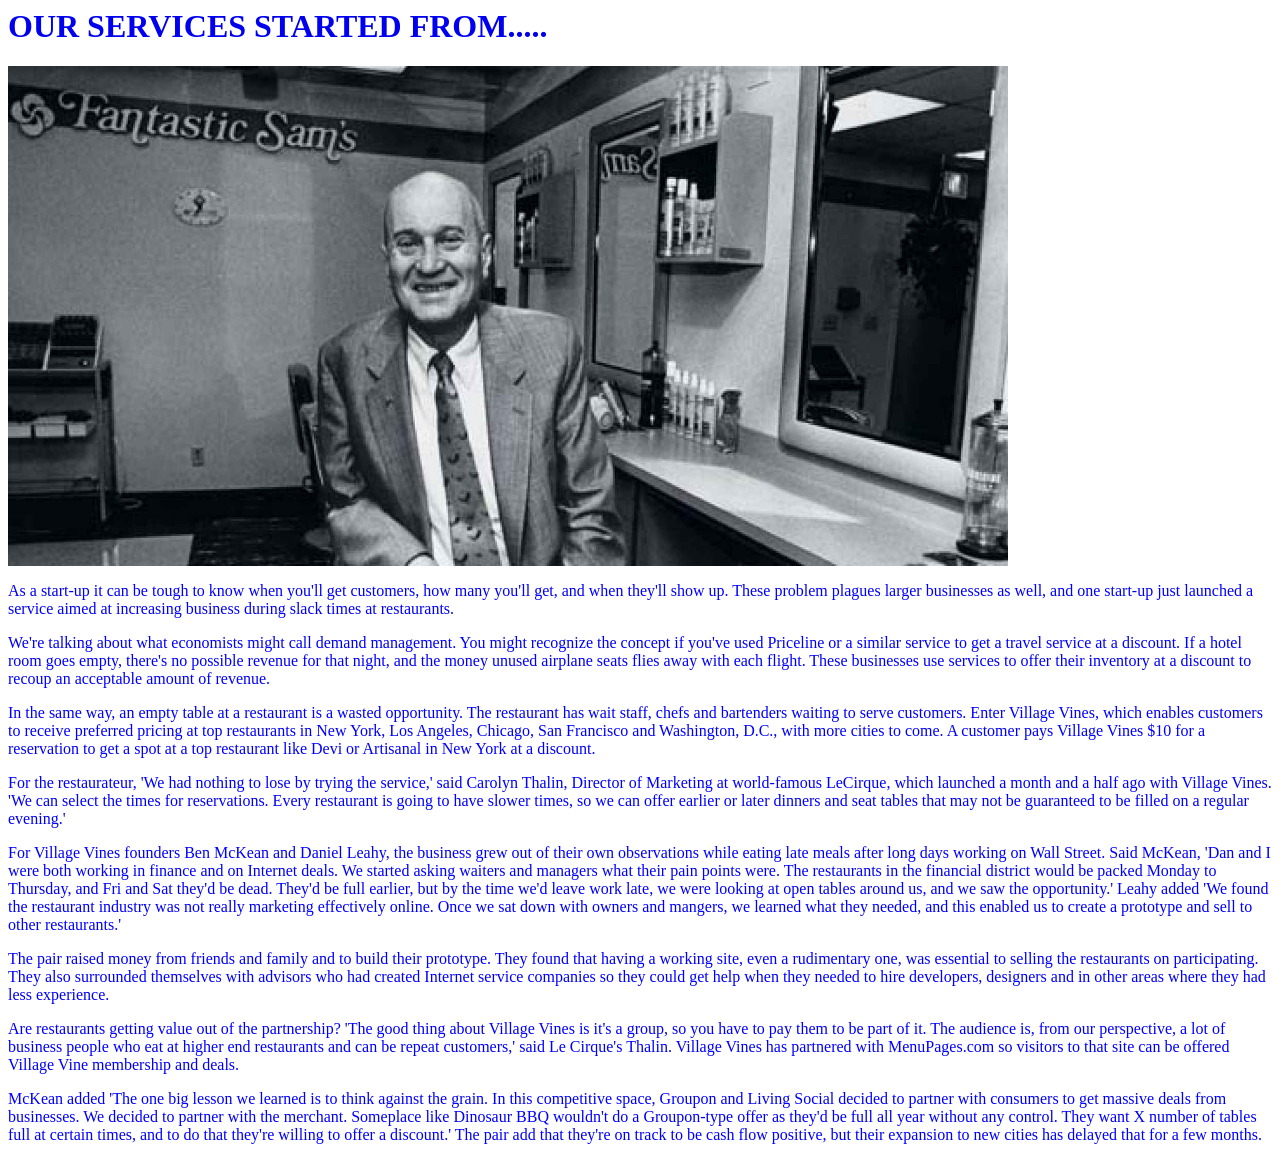
<file: aboutus.html>
<html>
<head>

<a href=index.html">
<h1> OUR SERVICES STARTED FROM.....</h1>
<style>
a {
  text-decoration: none;
}
</style>
</head>
<img src="sam.jpg" alt="Smiley face" height="500" width="1000">
<body style="color:blue;">
<a style="text-decoration:none">
<p>As a start-up it can be tough to know when you'll get customers, how many you'll get, and when they'll show up. These problem plagues larger businesses as well, and one start-up just launched a service aimed at increasing business during slack times at restaurants.</p> 
<p>We're talking about what economists might call demand management. You might recognize the concept if you've used Priceline or a similar service to get a travel service at a discount. If a hotel room goes empty, there's no possible revenue for that night, and the money unused airplane seats flies away with each flight. These businesses use services to offer their inventory at a discount to recoup an acceptable amount of revenue.
</p>
<p>In the same way, an empty table at a restaurant is a wasted opportunity. The restaurant has wait staff, chefs and bartenders waiting to serve customers. Enter Village Vines, which enables customers to receive preferred pricing at top restaurants in New York, Los Angeles, Chicago, San Francisco and Washington, D.C., with more cities to come. A customer pays Village Vines $10 for a reservation to get a spot at a top restaurant like Devi or Artisanal in New York at a discount.</p>
</p>For the restaurateur, 'We had nothing to lose by trying the service,' said Carolyn Thalin, Director of Marketing at world-famous LeCirque, which launched a month and a half ago with Village Vines. 'We can select the times for reservations. Every restaurant is going to have slower times, so we can offer earlier or later dinners and seat tables that may not be guaranteed to be filled on a regular evening.'</p>
</p>For Village Vines founders Ben McKean and Daniel Leahy, the business grew out of their own observations while eating late meals after long days working on Wall Street.  Said McKean, 'Dan and I were both working in finance and on Internet deals. We started asking waiters and managers what their pain points were. The restaurants in the financial district would be packed Monday to Thursday, and Fri and Sat they'd be dead. They'd be full earlier, but by the time we'd leave work late, we were looking at open tables around us, and we saw the opportunity.' Leahy added 'We found the restaurant industry was not really marketing effectively online. Once we sat down with owners and mangers, we learned what they needed, and this enabled us to create a prototype and sell to other restaurants.'</p>
</p>The pair raised money from friends and family and to build their prototype. They found that having a working site, even a rudimentary one, was essential to selling the restaurants on participating. They also surrounded themselves with advisors who had created Internet service companies so they could get help when they needed to hire developers, designers and in other areas where they had less experience.
</p>
</p>Are restaurants getting value out of the partnership?  'The good thing about Village Vines is it's a group, so you have to pay them to be part of it. The audience is, from our perspective, a lot of business people who eat at higher end restaurants and can be repeat customers,' said Le Cirque's Thalin.

Village Vines has partnered with MenuPages.com so visitors to that site can be offered Village Vine membership and deals.</p>
</p>McKean added  'The one big lesson we learned is to think against the grain. In this competitive space, Groupon and Living Social decided to partner with consumers to get massive deals from businesses. We decided to partner with the merchant. Someplace like Dinosaur BBQ wouldn't do a Groupon-type offer as they'd be full all year without any control. They want X number of tables full at certain times, and to do that they're willing to offer a discount.' The pair add that they're on track to be cash flow positive, but their expansion to new cities has delayed that for a few months. </p>
</body>
</head>

</html>
</file>
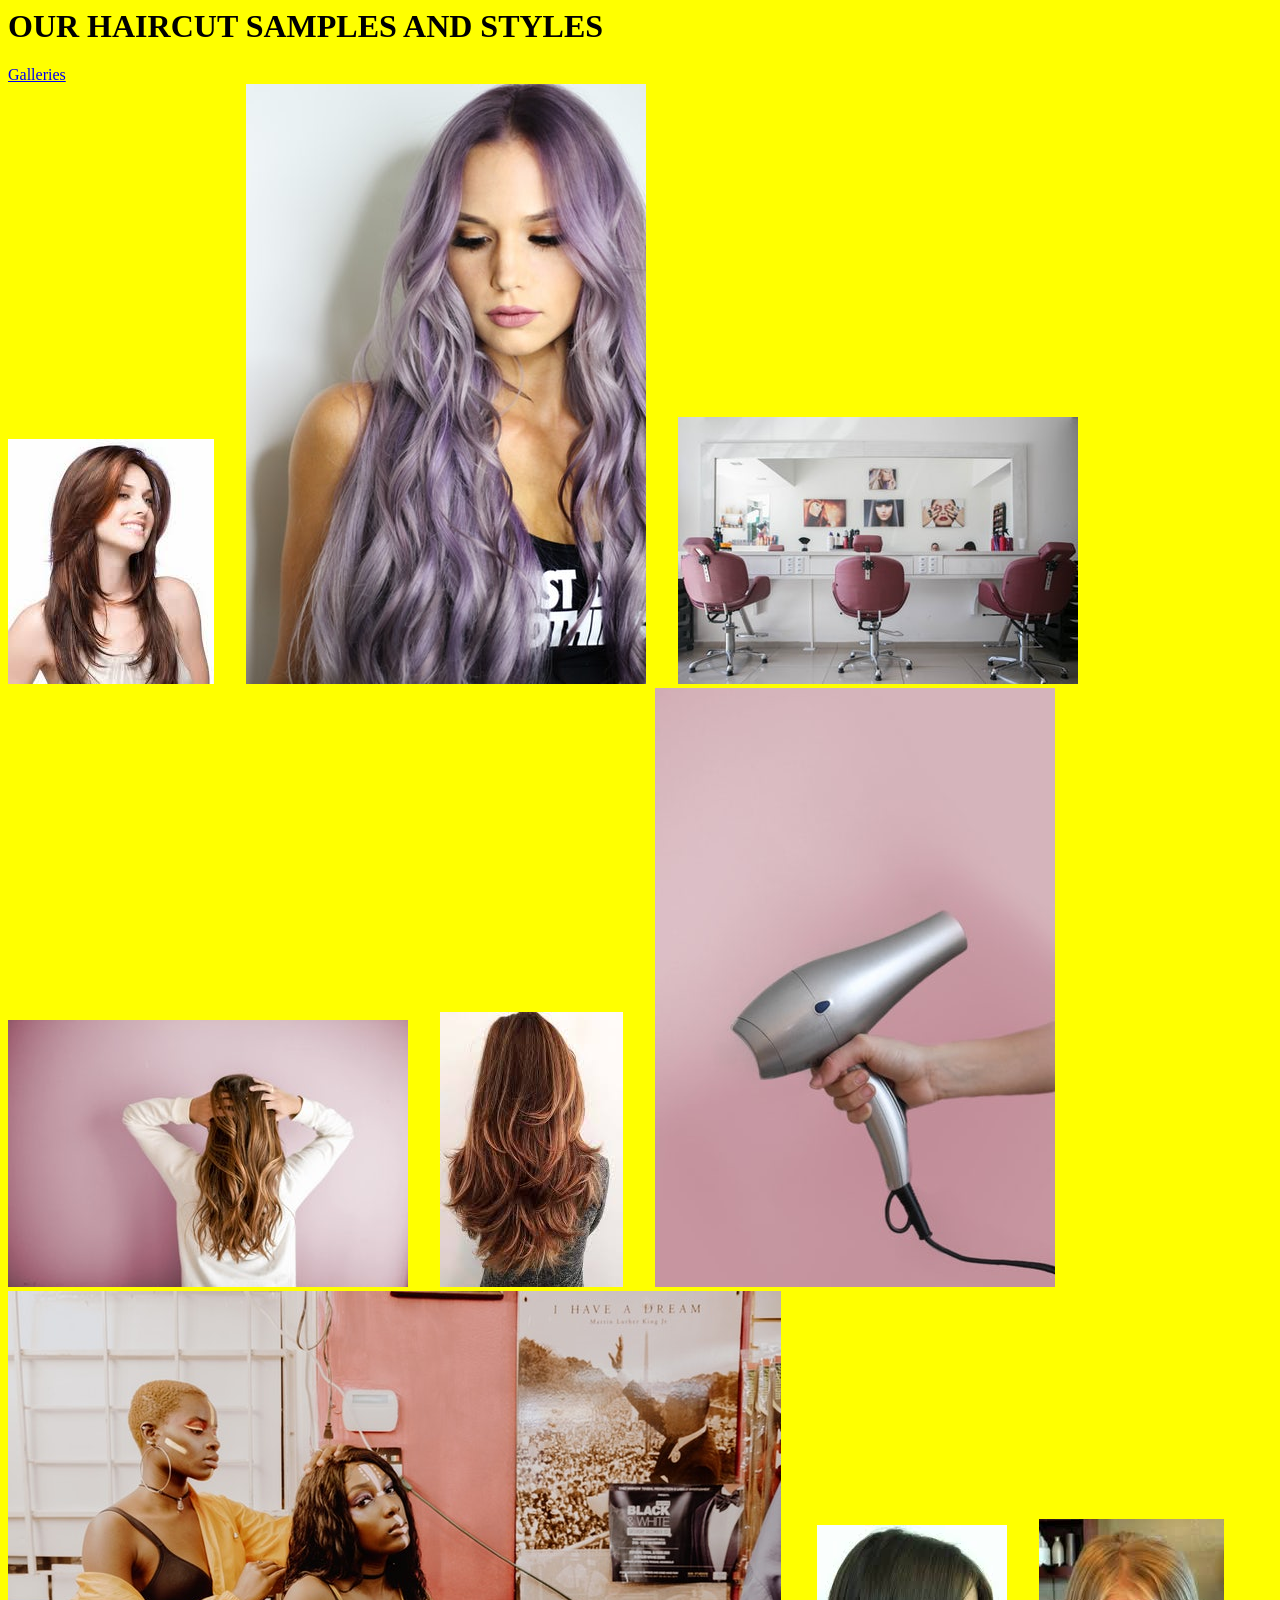
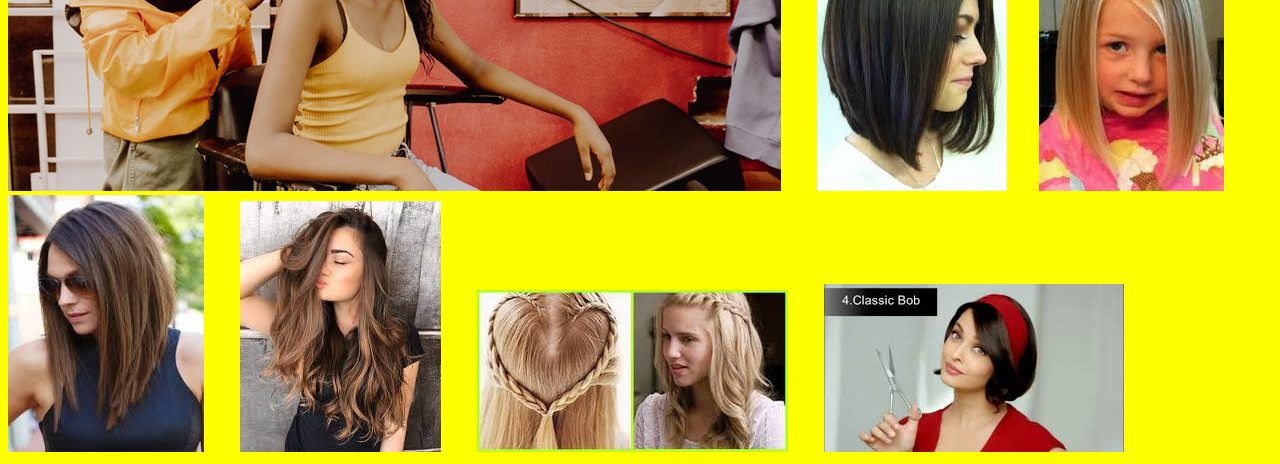
<file: Gallery.html>
<html>
<head>
<title>styles </title>
<h1> OUR HAIRCUT SAMPLES AND STYLES </h1>
<style>
body {
   background-color:yellow;
   }
   </style>
   </head>
<a href=index.html">Galleries</a>

 <div>
	<img src="im1.jpg">&emsp;&emsp;<img src="blue.jpg" >&emsp;&emsp;<img src="chair.jpg" >&emsp;&emsp;<img src="hair.jpg" >&emsp;&emsp;<img src="seu.jpg" >&emsp;&emsp;<img src="machi.jpg" > &emsp;&emsp;<img src="south.jpg"> &emsp;&emsp;<img src="im2.jpg">&emsp;&emsp;<img src="im3.jpg" > &emsp;&emsp; <img src="im4.jpg" > &emsp;&emsp;<img src="im5.jpg" >&emsp;&emsp; <img src="im6.jpg" >&emsp;&emsp;    
<img src="images.jpg" > 



 
	
	
	
	


  </div>
</html>
</file>
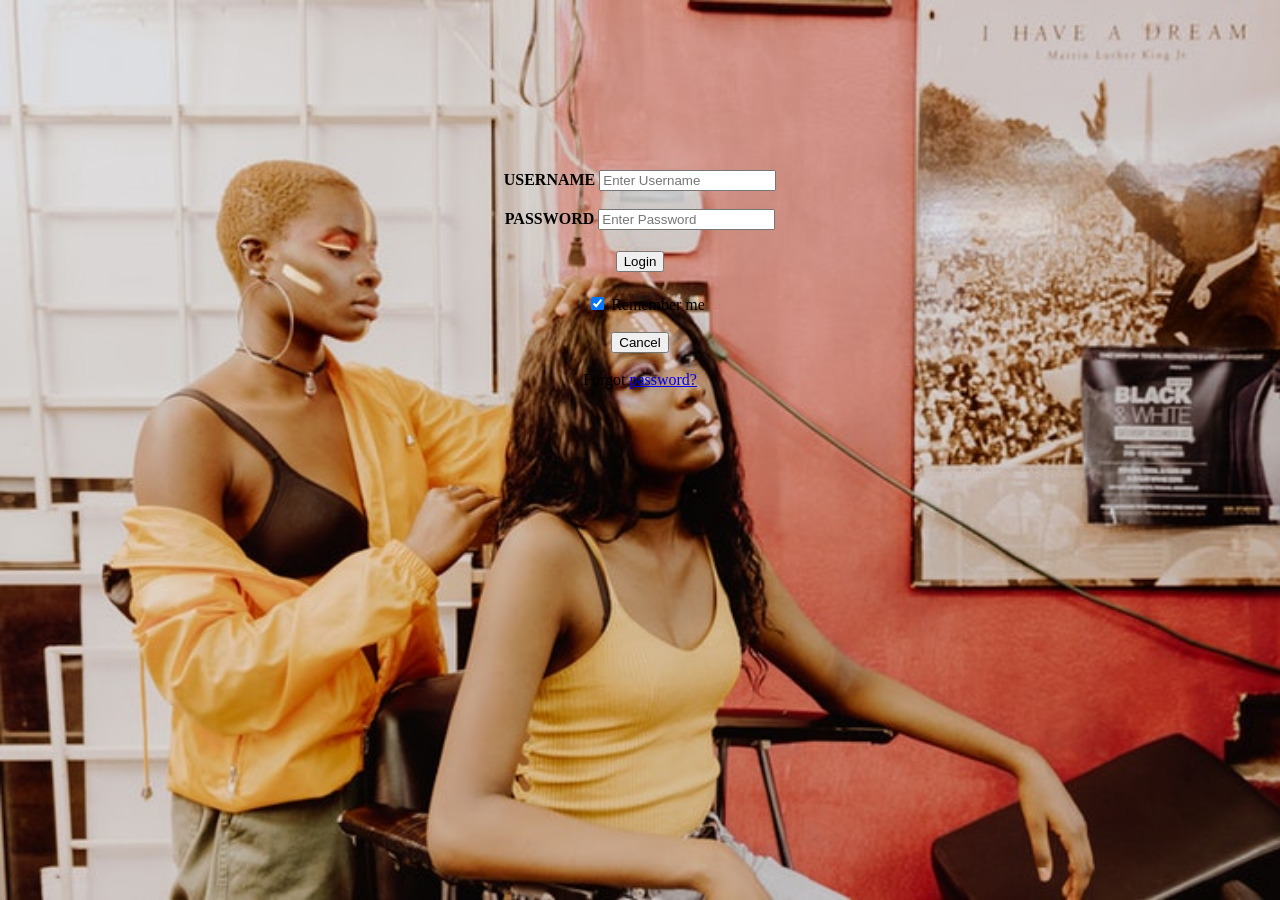
<file: login.html>
<html>
<head>
<style>
  body
  { 
  background-repeat: no repeat;
  background-size:cover;
  }
  </style>
  <body background="south.jpg">
  </head>
<body background="south.jpg">

  <div class="imgcontainer">
    
<center>
  <div class="container">
  <center>
  <br><br><br><br><br><br><br><br><br> <label for="uname"><b>USERNAME</b></label>
  <input type="text" placeholder="Enter Username" name="uname" required><br><br>

   <label for="psw"><b>PASSWORD</b></label>
    <input type="password" placeholder="Enter Password" name="pwd" required><br>
	<a href="index.html"><h1><button>Login</button></a></h1>&nbsp;&nbsp;
	
    <label>
      <input type="checkbox" checked="checked" name="remember"> Remember me<br><br>
    </label>
  </div>

 
    <button type="button" class="cancelbtn">Cancel</button><br><br>
    <span class="psw">Forgot <a href="#">password?</a></span>
  </div>
</form>
  <div class="imgcontainer"><br><br><br><br><br><br><br><br><br><br><br><br><br><br><br>
   
  </div>

  
  
</form>
</body>
</html>
</file>
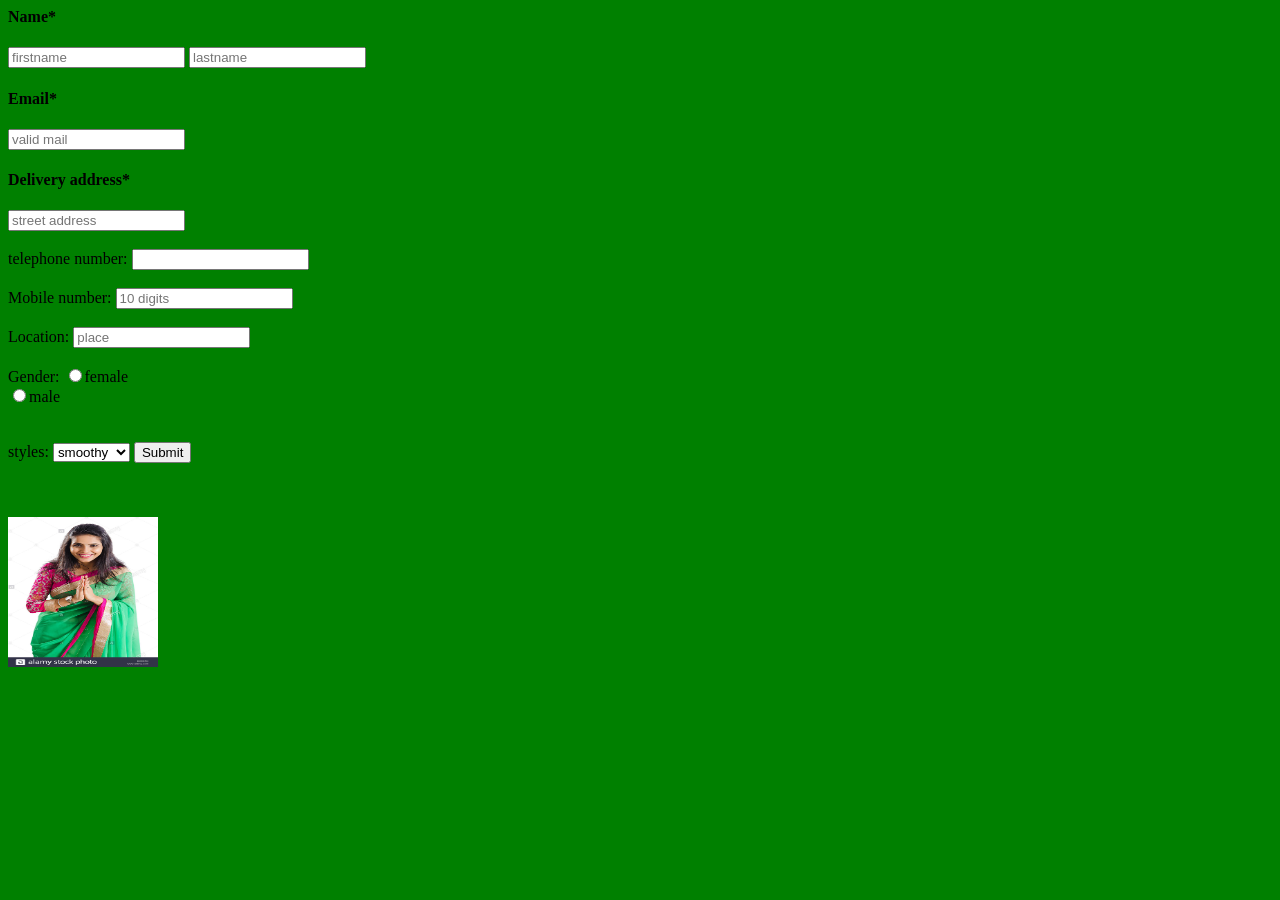
<file: registration.html>
<html>
<head>
<style>
body {
   background-color:green;
   }
   </style>
   </head>
<form action="/action_page.php">
<h4>Name<span>*</span></h4>
<input type="text" name="firstname" placeholder="firstname">
<input type="text" name="lastname" placeholder="lastname"><br>

<h4>Email<span>*</span></h4>
<input type="email" name="email" placeholder="valid mail"><br>
<h4>Delivery address<span>*</span></h4>
<input type="text" name="street address" placeholder="street address"><br><br>

 
  telephone number: <input type="text" name="telephone no"><br><br>
	 Mobile number: <input type="text" name="mobile number" placeholder="10 digits"><br><br>
	    Location: <input type="text" name="location" placeholder="place"><br><br>
		Gender:
		<input type="radio" name="gender" value=female">female<br>
		<input type="radio" name="gender" value=male">male&nbsp;&nbsp;<br><br><br>
		styles:
	<select name="styles">
    <option value="smoothy">smoothy</option>
    <option value="silky">Silky</option>
    <option value="straighted">straighed</option>
    <option value="short cut">short cut</option><br><br>
  </select>
  <input type="submit" value="Submit"><br><br>
		<link rel="twitter|facebook|flickr"><br><br>
		
	
	
	<img src="wel.jpg" alt="Smiley face" height="150" width="150" >  
	</form>
	</html>
</file>
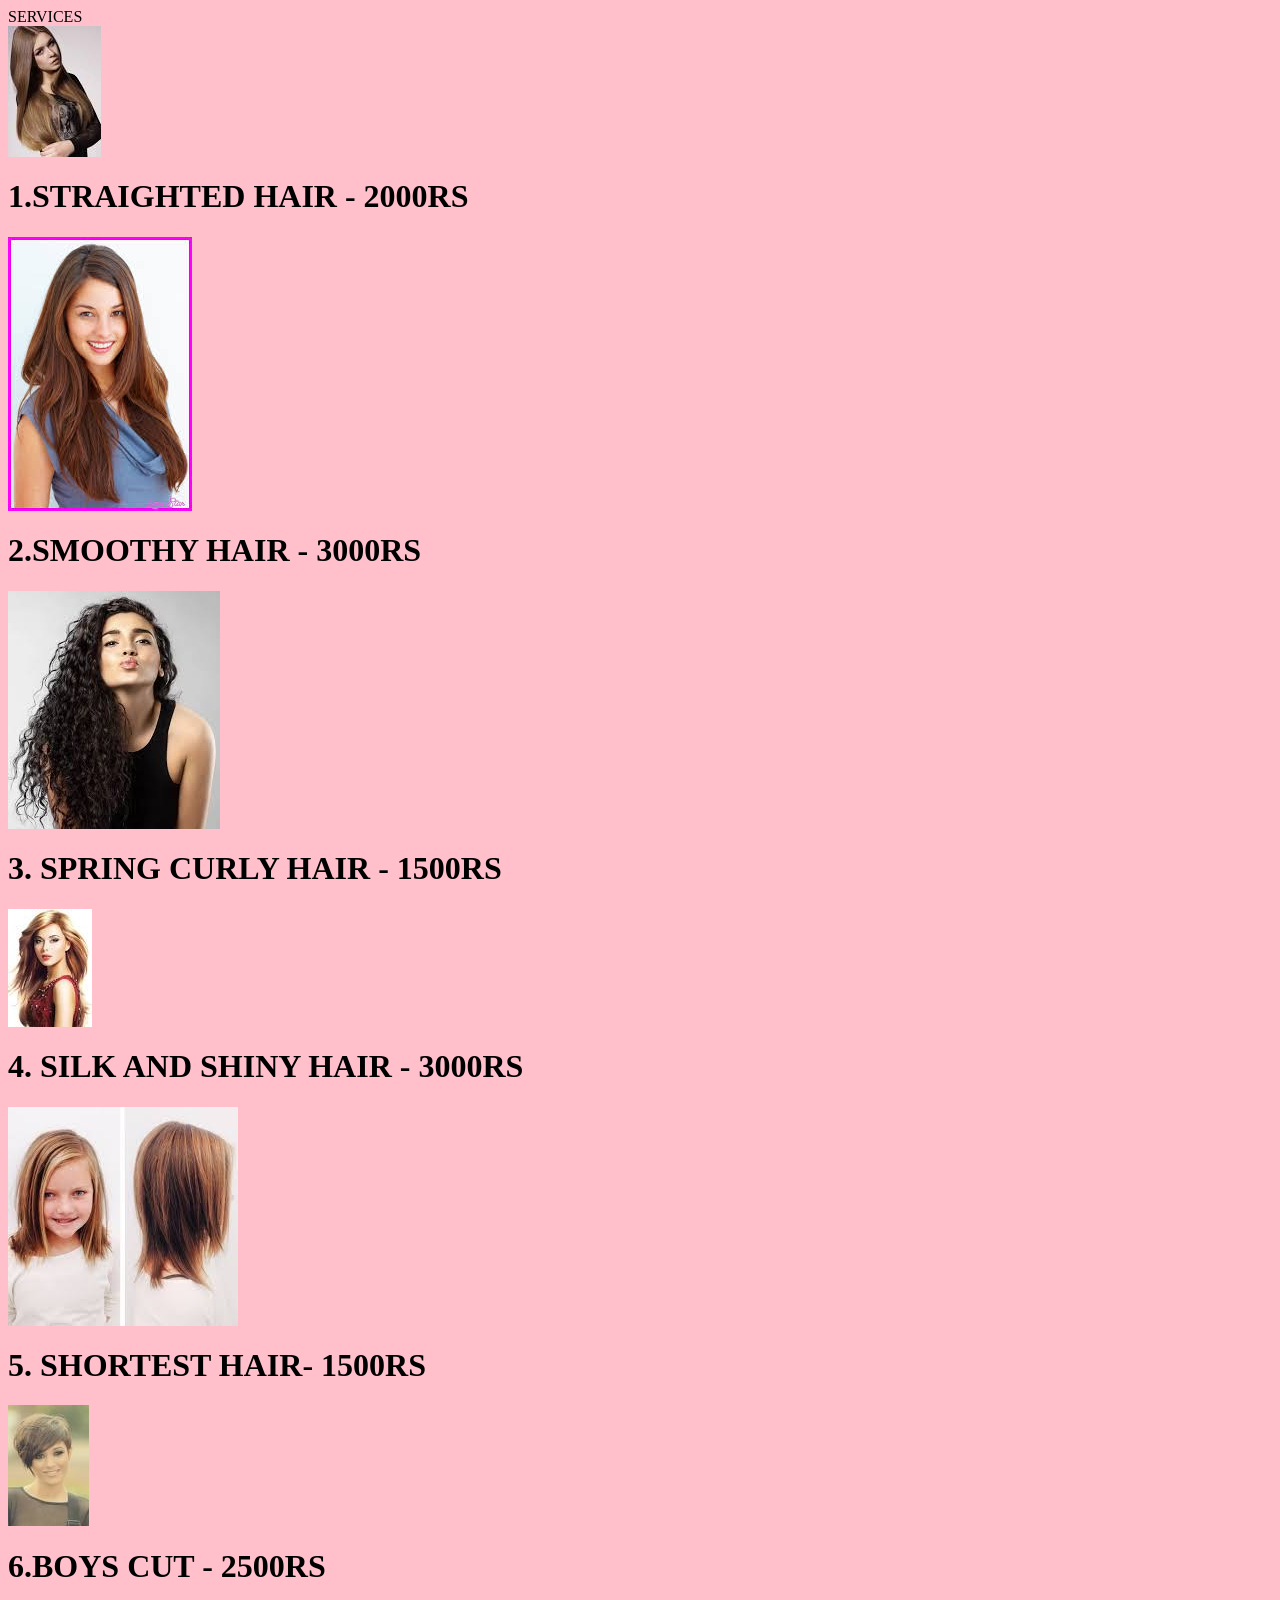
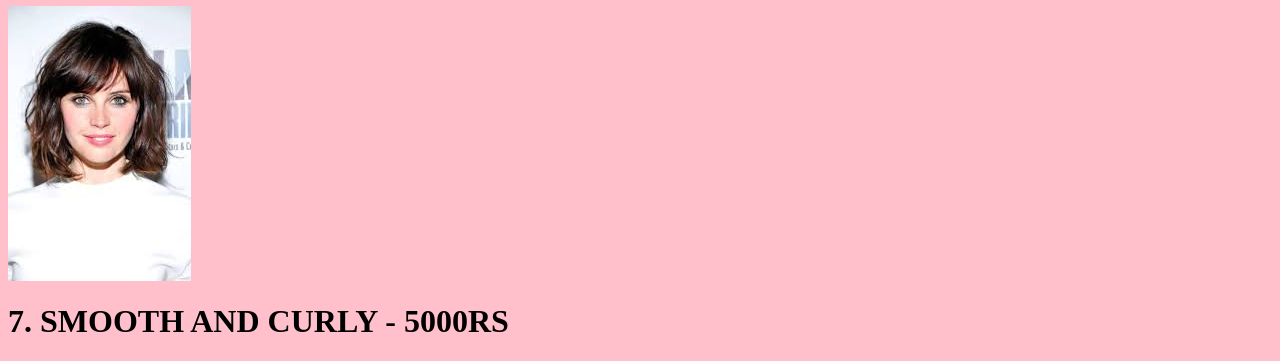
<file: services.html>
<html>
<head>SERVICES
<style>
body {
   background-color:pink;
   }
   </style>
   </head>
<body>
<div class="column">
    <img src="str.jpg" ><br>
	<h1>1.STRAIGHTED HAIR - 2000RS</h1> 
	<img src="smooth.jpg"><br>
	<h1>2.SMOOTHY HAIR - 3000RS</h1>
	<img src="curl.jpg" ><br>  
	<h1>3. SPRING CURLY HAIR - 1500RS</h1>
	<img src="silk.jpg" ><br>
	<h1>4. SILK AND SHINY HAIR - 3000RS</h1>
	<img src="short.jpg" ><br> 
    <h1>5. SHORTEST HAIR-  1500RS</h1>	
	<img src="boy.jpg" ><br>  
	<h1>6.BOYS CUT	- 2500RS</h1>
	<img src="smocurl.jpg" ><br>  
	<h1>7. SMOOTH AND CURLY - 5000RS</h1>
	
	</div>
	
	
</body>
</html>
</file>
